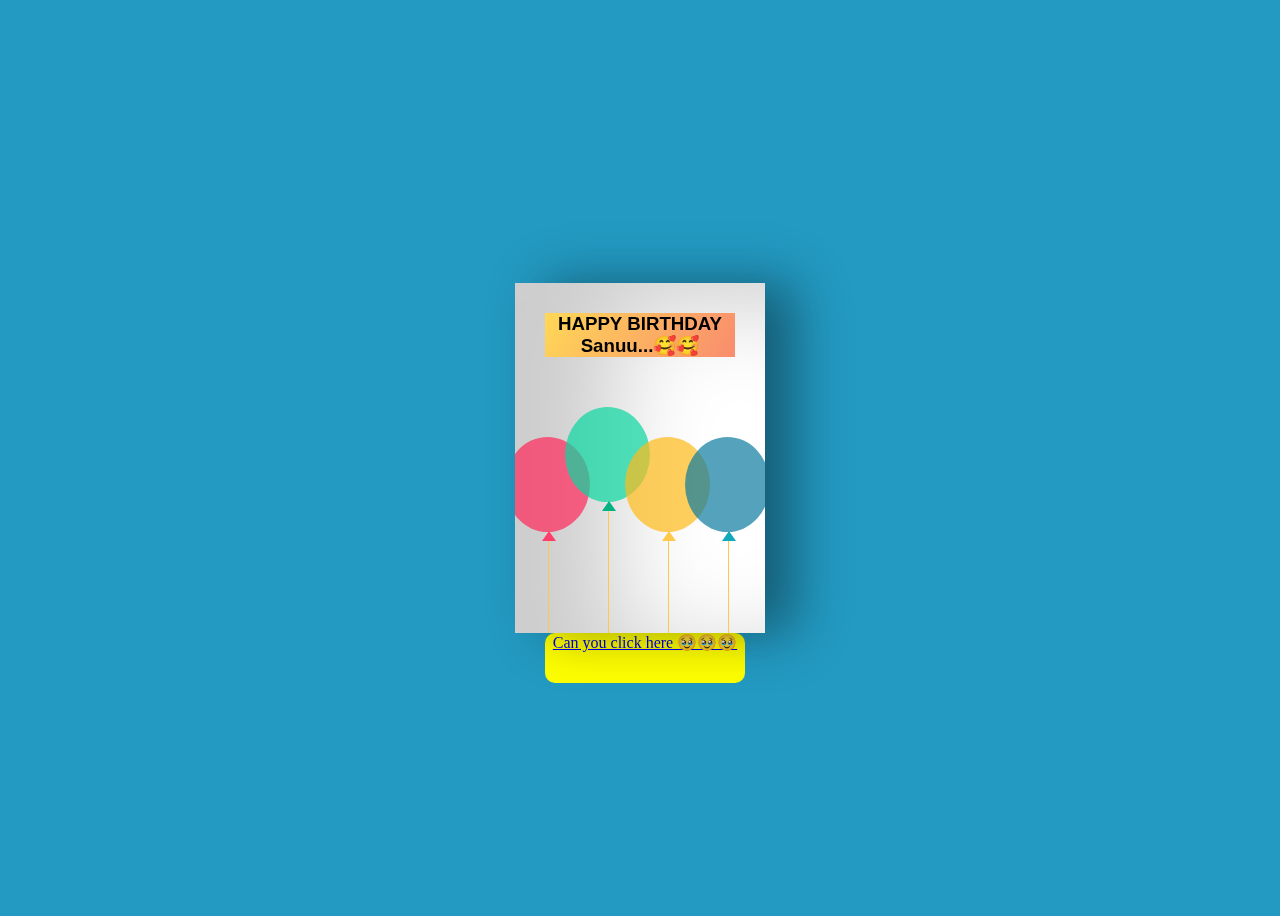
<file: index.html>
<!DOCTYPE html>
<html lang="en">
  <head>
    <meta charset="UTF-8" />
    <meta http-equiv="X-UA-Compatible" content="IE=edge" />
    <meta name="viewport" content="width=device-width, initial-scale=1.0" />
    <title>Happy Birthday</title>
    <!-- CSS -->
    <link rel="stylesheet" href="style.css" />
  </head>
  <body>
    <div class="birthdayCard">
      <div class="cardFront">
        <h3 class="happy">HAPPY BIRTHDAY Sanuu...🥰🥰</h3>
        <div class="balloons">
          <div class="balloon-1"></div>
          <div class="balloon-2"></div>
          <div class="balloon-3"></div>
          <div class="balloon-4"></div>
        </div>
      </div>
      <div class="cardInside">
        <h3 class="back">HAPPY BIRTHDAY</h3>
        <p>प्यारो सानु मान्छे,</p>
        <p>सधैभरि खुसि, सुखी अनि स्वस्थ रहनु, तिमीलाई जन्मदिनको अनगिन्ति सुभकामना !! 
        </p>
        <p class="name">Swastika ji..!!</p>
      </div>

      <div class="canYou">
        <a href="index1.html">Can you click here 🥹🥹🥹</a>
      </div>
    </div>
  </body>
</html>
</file>
<file: style.css>
body {
  display: flex;
  align-items: center;
  justify-content: center;
  height: 100vh;
  background-color: #239ac2;
}

.birthdayCard {
  position: relative;
  width: 250px;
  height: 350px;
  cursor: pointer;
  transform-style: preserve-3d;
  transform: perspective(2500px);
  transition: 1s;
}

.birthdayCard:hover {
  transform: perspective(2500px) rotate(5deg);
  box-shadow: inset 100px 20px 100px rgba(0, 0, 0, 0.2),
    0 10px 100px rgba(0, 0, 0, 0.5);
}

.birthdayCard:hover .cardFront {
  transform: rotateY(-160deg);
}

.birthdayCard:hover .happy {
  visibility: hidden;
}

.cardFront {
  position: relative;
  background-color: #fff;
  width: 250px;
  height: 350px;
  overflow: hidden;
  transform-origin: left;
  box-shadow: inset 100px 20px 100px rgba(0, 0, 0, 0.2),
    30px 0 50px rgba(0, 0, 0, 0.4);
  transition: 0.6s;
}

.happy {
  font-family: Tahoma, sans-serif;
  text-align: center;
  margin: 30px;
  background-image: linear-gradient(120deg, #ffd856 0%, #f98c6e 100%);
  transition: 0.1s;
}

.balloons {
  position: absolute;
}

.balloon-1,
.balloon-2,
.balloon-3,
.balloon-4 {
  position: absolute;
  width: 85px;
  height: 95px;
  border-radius: 50%;
}

.balloon-1 {
  background-color: rgba(255, 40, 90, 0.7);
  left: -10px;
  top: 50px;
}

.balloon-2 {
  background-color: rgba(9, 215, 160, 0.7);
  left: 50px;
  top: 20px;
}

.balloon-3 {
  background-color: rgba(255, 186, 26, 0.7);
  left: 110px;
  top: 50px;
}

.balloon-4 {
  background-color: rgba(12, 122, 159, 0.7);
  left: 170px;
  top: 50px;
}

.balloon-1::before,
.balloon-2::before,
.balloon-3::before,
.balloon-4::before {
  content: "";
  position: absolute;
  width: 1px;
  height: 155px;
  background-color: #ffc848;
  top: 95px;
  left: 43px;
}

.balloon-1::after,
.balloon-2::after,
.balloon-3::after,
.balloon-4::after {
  content: "";
  position: absolute;
  border-right: 7px solid transparent;
  border-left: 7px solid transparent;
  top: 94px;
  left: 37px;
}

.balloon-1::after {
  border-bottom: 10px solid #ff3e6b;
}

.balloon-2::after {
  border-bottom: 10px solid #04b183;
}

.balloon-3::after {
  border-bottom: 10px solid #ffc94c;
}

.balloon-4::after {
  border-bottom: 10px solid #13a9bd;
}

.cardInside {
  position: absolute;
  background-color: #fff;
  width: 250px;
  height: 350px;
  z-index: -1;
  left: 0;
  top: 0;
  box-shadow: inset 100px 20px 100px rgba(0, 0, 0, 0.2);
}

p {
  font-family: "Brush Script MT", cursive;
  margin: 40px;
  color: #333;
}

.name {
  position: absolute;
  left: 150px;
  top: 200px;
  color: #333;
}

.back {
  font-family: Tahoma, sans-serif;
  color: #333;
  text-align: center;
  margin: 30px;
  outline-color: #333;
  outline-style: dotted;
}

.canYou{
  margin-left: 30px;
  cursor: pointer;
  height:50px;
  width: 200px;
  border-radius: 10px;
  color: darkblue;
  text-align: center;
  background-color: yellow;
}
</file>
